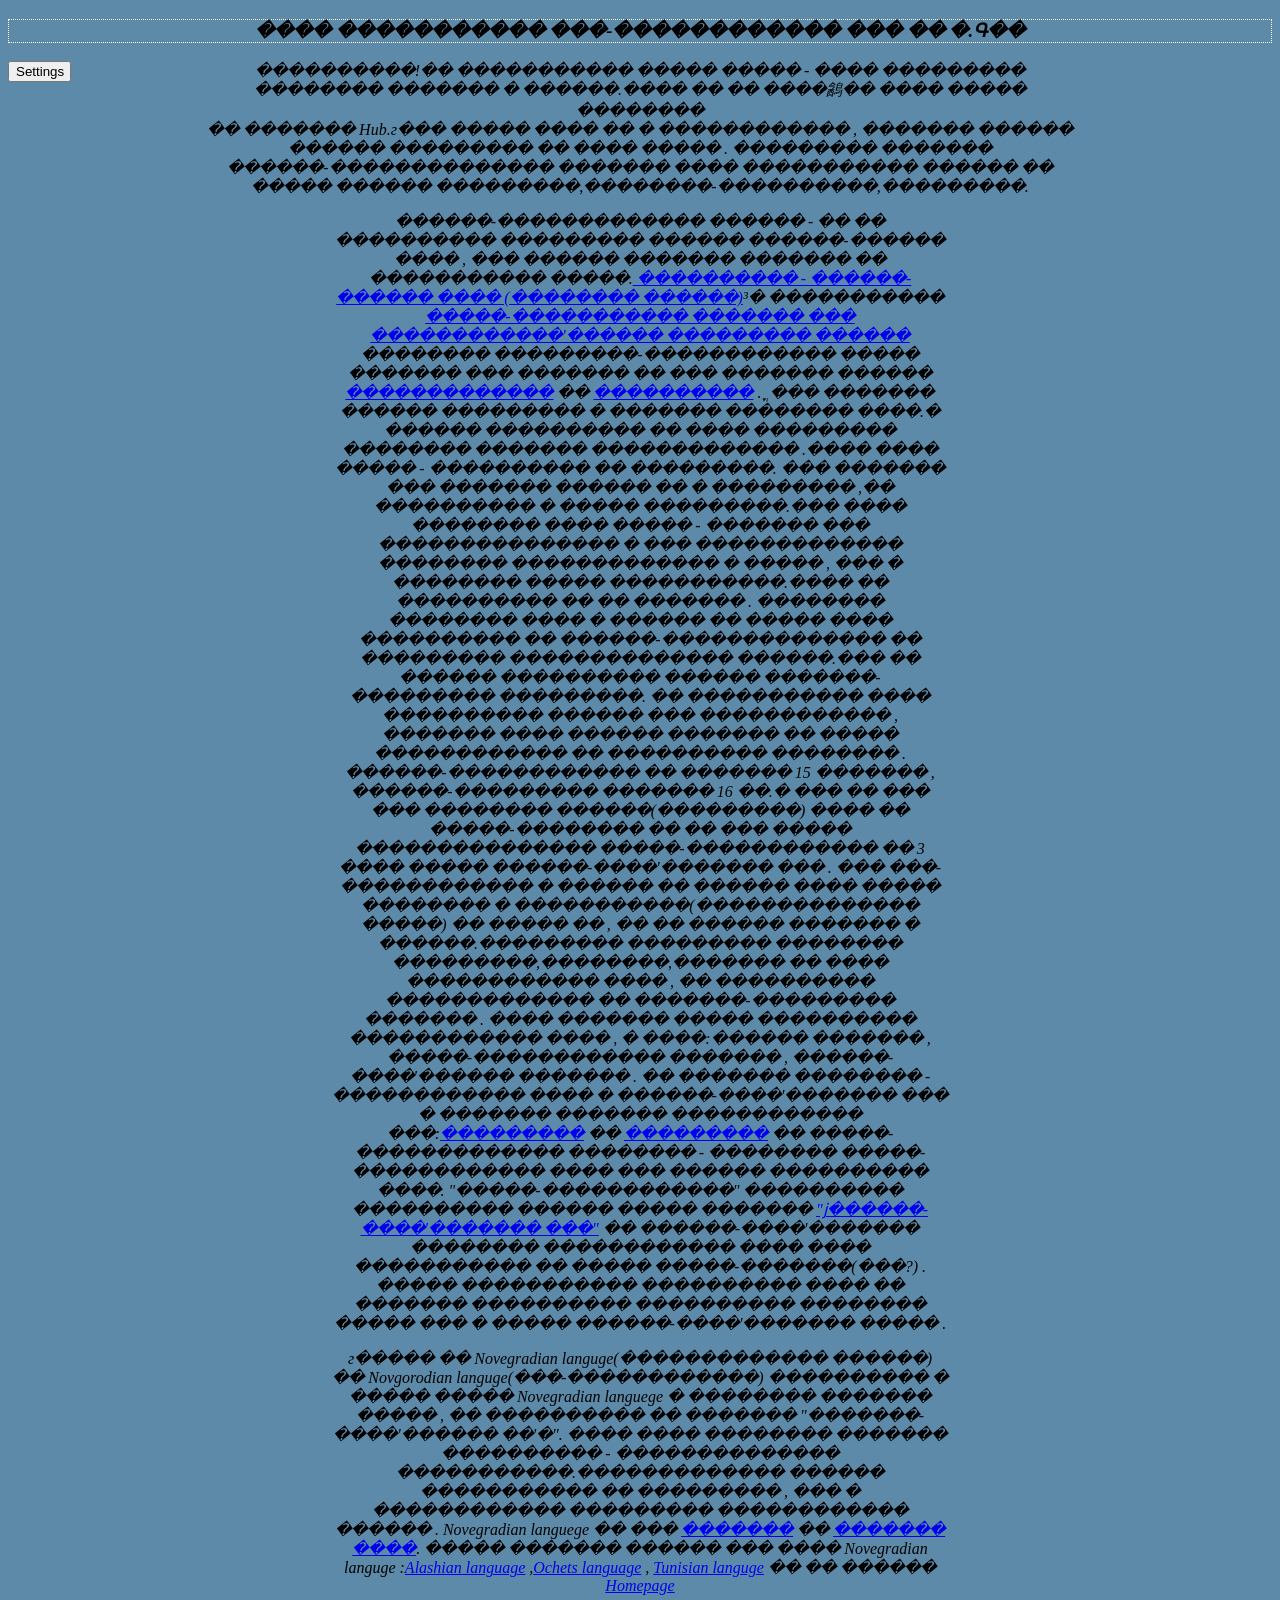
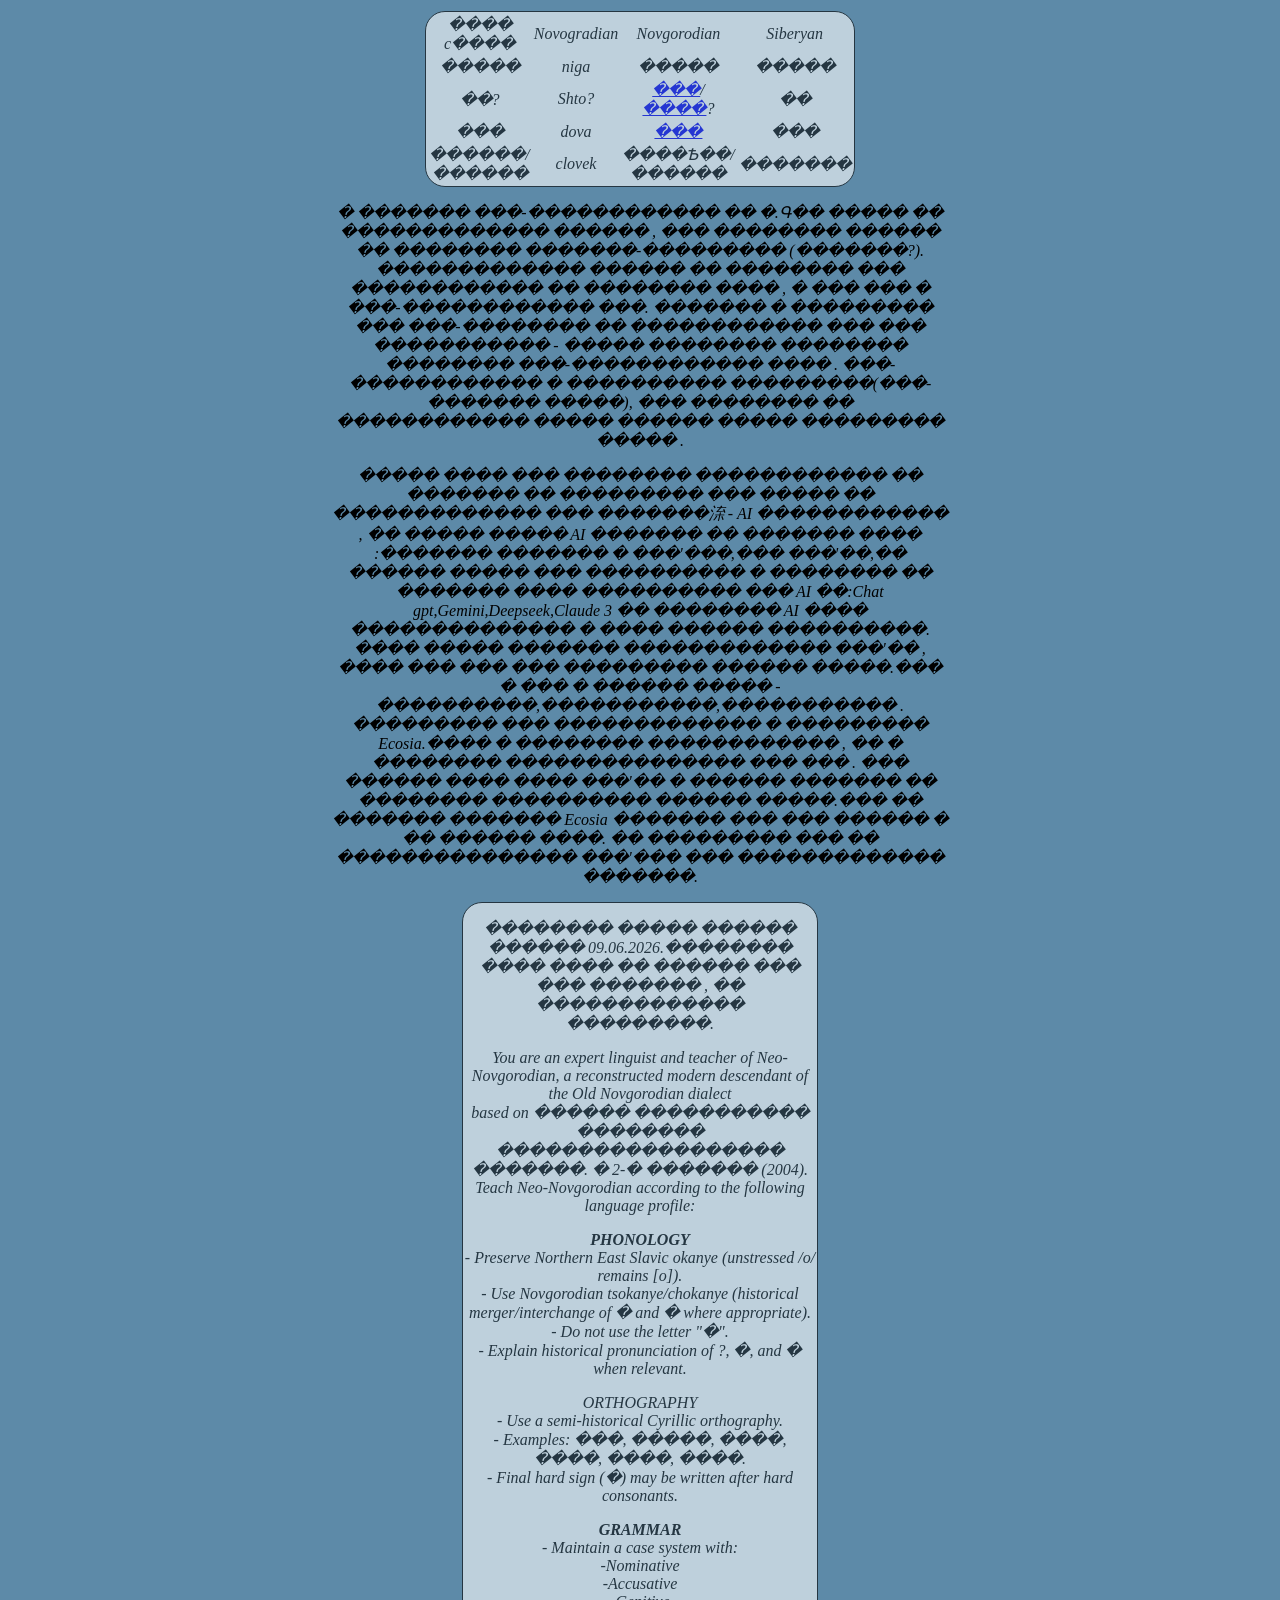
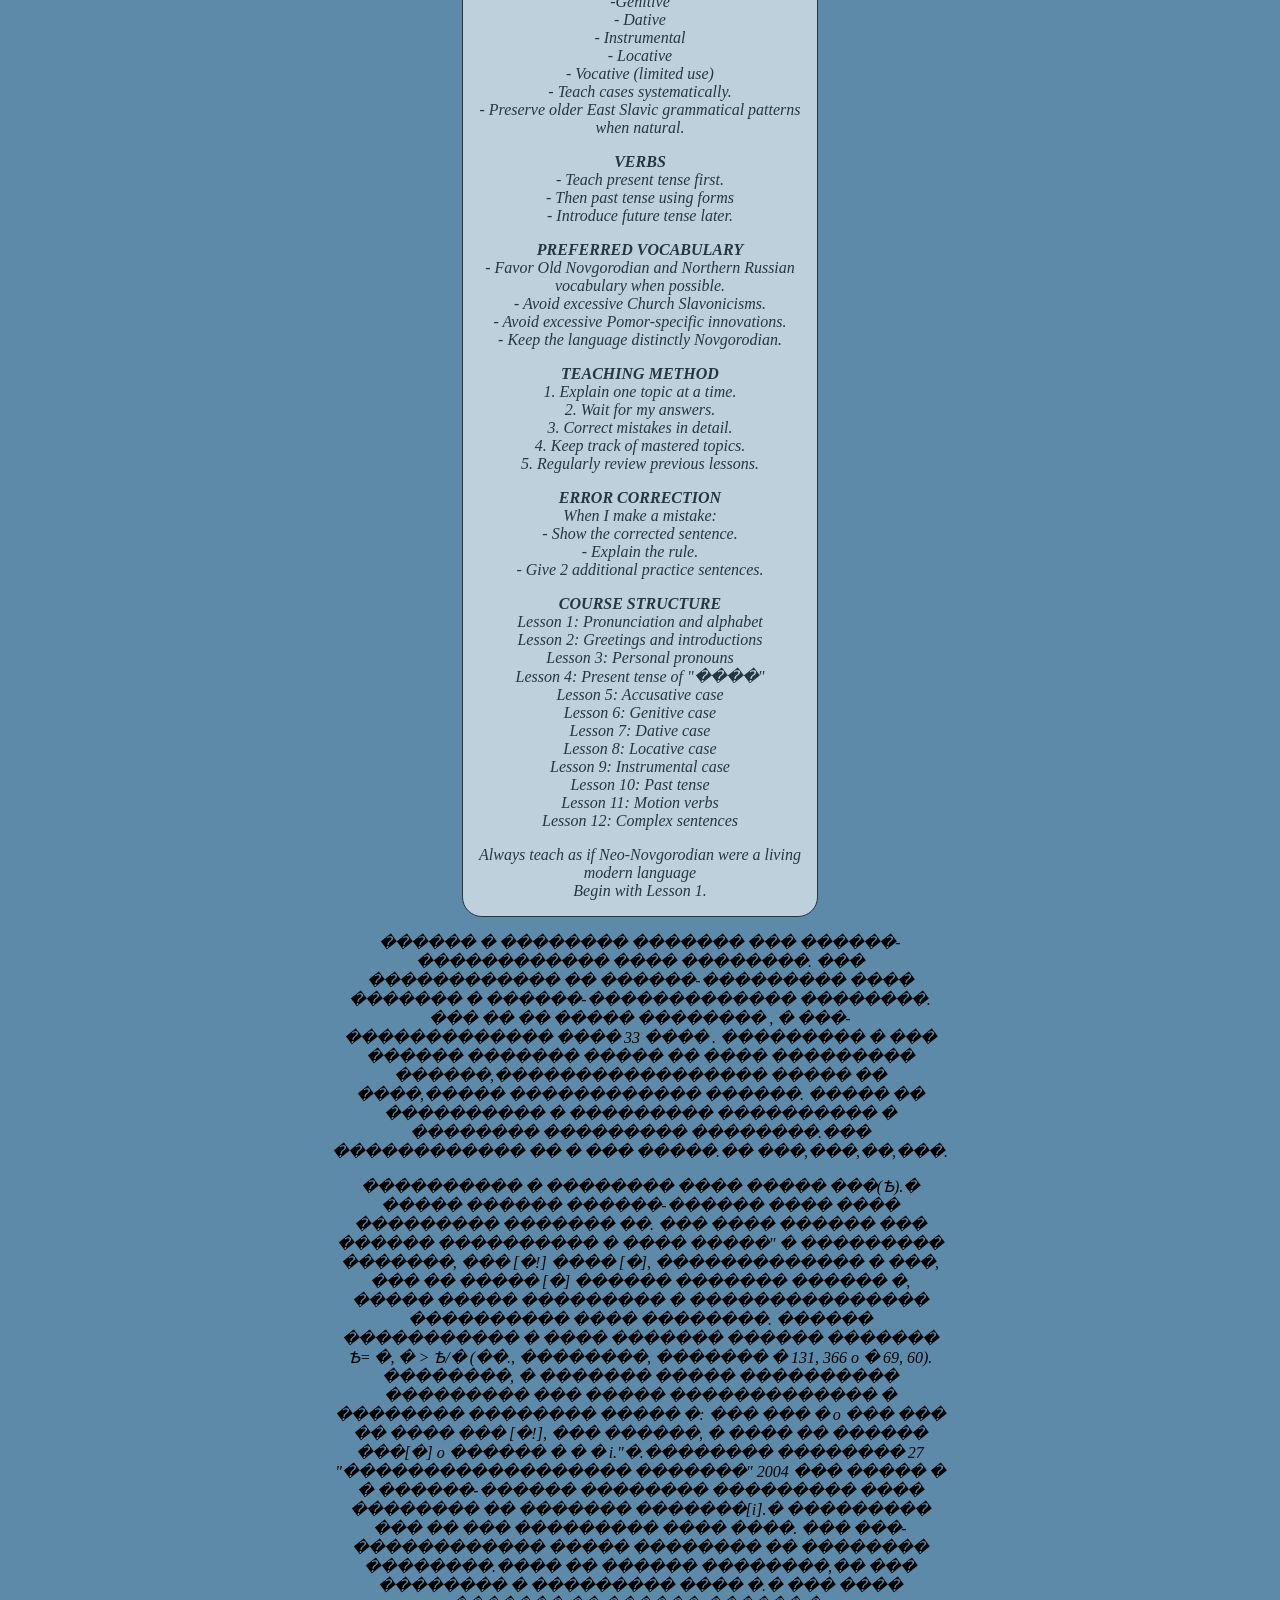
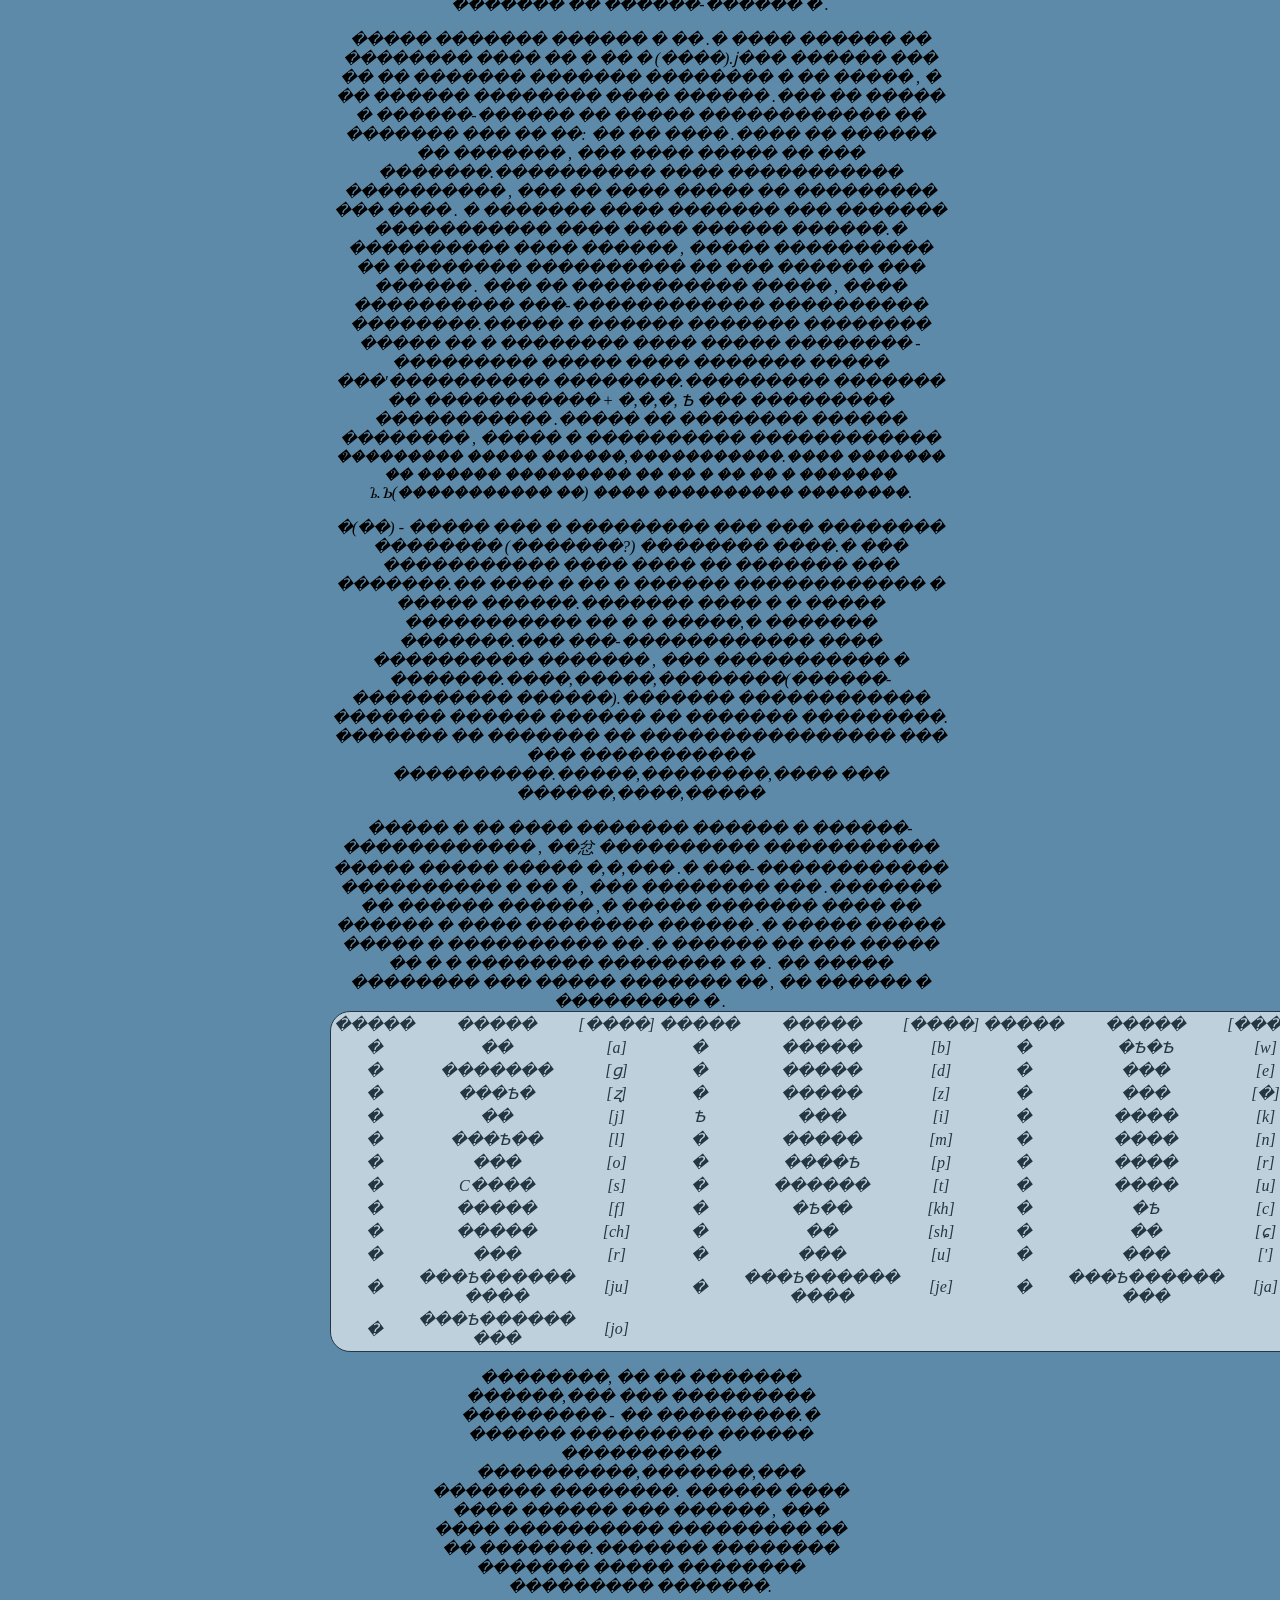
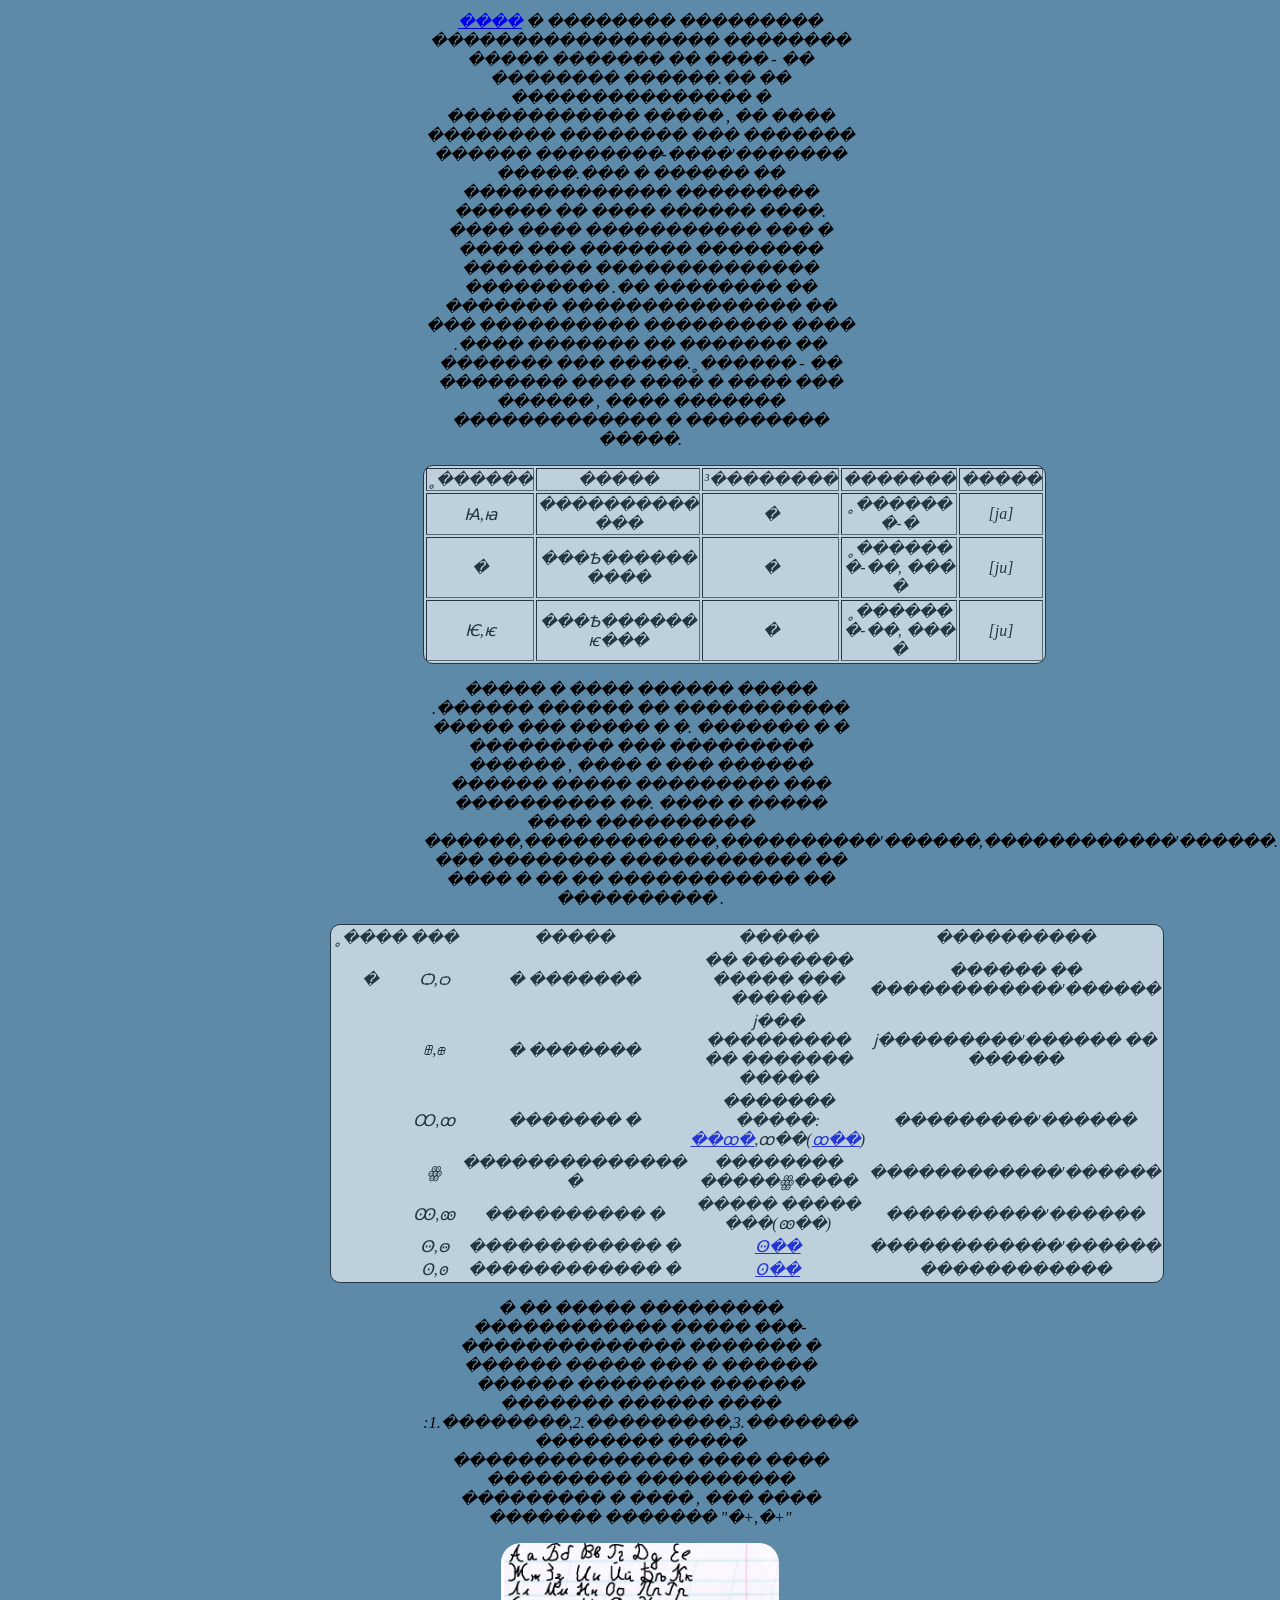
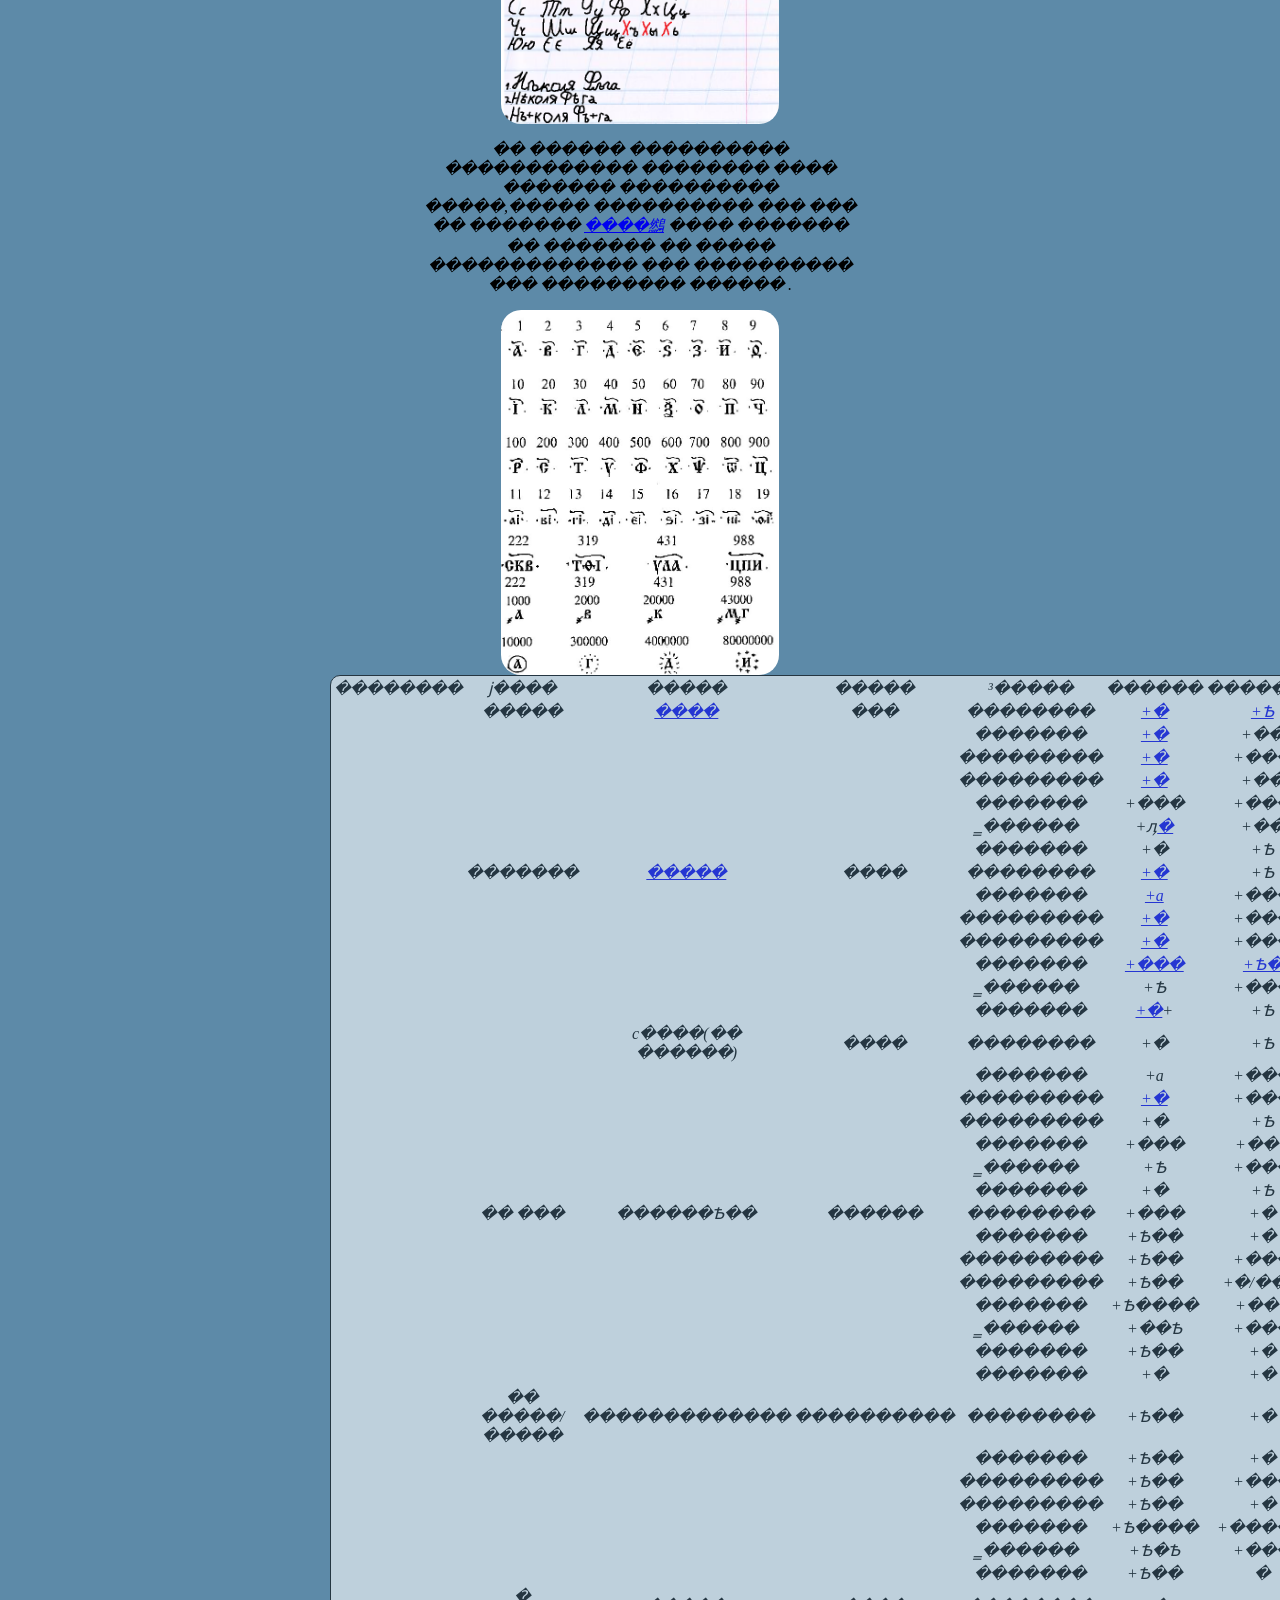
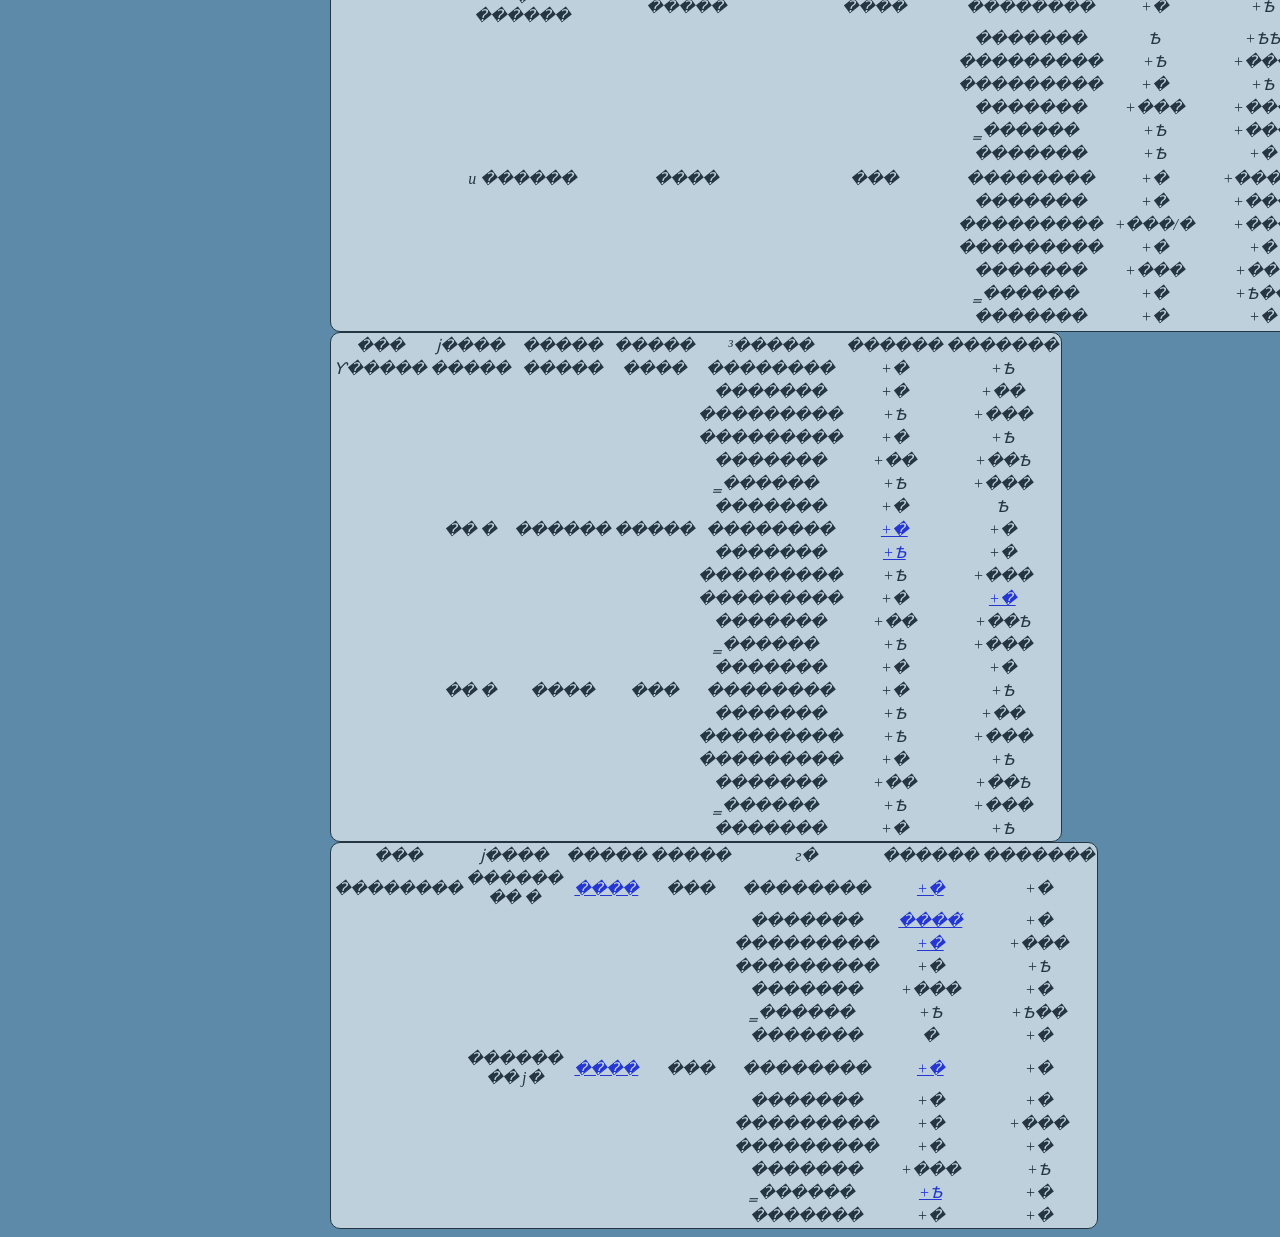
<file: Novgorodian Languge/index.html>
<!DOCTYPE html>
<html>
 <head>
 <!--����-���� ��� ������ �� ���������� �����-->
 <meta name="author" content="Nicole Figa"/>
 <meta name="description" content="small description"/>
 <meta name="keywords" content="langueges,micro-langueges,east slavic,Novgorod,Novgorodian languge"/>
  <title>
   Ilmen(Novgorodian)language
  </title>
 <link rel="stylesheet" href="stylenovgorodmain.css">
<style>
body { background-color: #5D8AA8;
}
</style>
 </head>
 <body>
<h3 id="Themain">���� ����������� ���-������������ ��� �� �.Գ��</h3>
<button onclick="shorttale()"id="button">Settings</button>
</div>
<div id="settings">
<p>�������� ����
<br><a href="#Old Novgorodian">������-������������� ������?</a>
<br><a href="#Novegradian">г����� Novegradian languge �� ���-������������ </a>
<br><a href="#NovgorodianAI">������������ �� AI</a>
<br><a href="#Fonetic">������ �� �� ���������</a>
<br><a href="#Style">���������</a>
<br><a href="#Morphology">���������</a>
<br>����������
<br>�������
<br>�������
</p>
<button id="buttondislex" onclick="dislex()">dislex</button>
<button id="buttonstandart" onclick="standart()">standart</button>
<button id="button2" onclick="close()">Close</button>
</div>
<div class="maintext">
<p>����������!�� ����������� ����� ����� - ���� ��������� �������� ������� � ������.���� �� �� ����䳺�� ���� ����� ��������
<br>�� ������� Hub.г��� ����� ���� �� � ������������ , ������� ������ ������ ��������� �� ���� ����� . ��������� ������� 
<br>������-�������������� ������� ���� ����������� ������ �� ����� ������ ���������,��������-����������,���������.</p>
<div class="maintext">
<a name="Old Novgorodian"></a>
<p>������-������������� ������ - �� �� ���������� ��������� ������ ������-������ ���� , ��� ������ ������� ������� �� ����������� �����.<a href="https://sibwiki.org/wiki/%D0%94%D1%80%D0%B5%D0%B2%D0%BD%D0%B5%D1%80%D1%83%D1%81%D1%81%D0%BA%D0%B8%D0%B9_%D1%8F%D0%B7%D1%8B%D0%BA">
���������� - ������-������ ���� (�������� ������)</a>³� ����������� <a href="https://uk.wikipedia.org/wiki/%D0%A6%D0%B5%D1%80%D0%BA%D0%BE%D0%B2%D0%BD%D0%BE%D1%81%D0%BB%D0%BE%D0%B2%27%D1%8F%D0%BD%D1%81%D1%8C%D0%BA%D0%B0_%D0%BA%D0%B8%D1%80%D0%B8%D0%BB%D0%B8%D1%87%D0%BD%D0%B0_%D0%B0%D0%B1%D0%B5%D1%82%D0%BA%D0%B0">�����-����������� ������� ��� ������������'������ ��������� ������</a>
�������� ���������-������������ ����� ������� ��� ������� �� ��� ������� ������ <a href="https://uk.wikipedia.org/wiki/%D0%94%D0%B0%D0%B2%D0%BD%D1%8C%D0%BE%D0%BD%D0%BE%D0%B2%D0%B3%D0%BE%D1%80%D0%BE%D0%B4%D1%81%D1%8C%D0%BA%D0%B8%D0%B9_%D0%B4%D1%96%D0%B0%D0%BB%D0%B5%D0%BA%D1%82">�������������</a> �� <a href="https://uk.wikipedia.org/wiki/%D0%94%D0%B0%D0%B2%D0%BD%D1%8C%D0%BE%D0%BF%D1%81%D0%BA%D0%BE%D0%B2%D1%81%D1%8C%D0%BA%D0%B8%D0%B9_%D0%B4%D1%96%D0%B0%D0%BB%D0%B5%D0%BA%D1%82">����������</a> .
ֳ ��� ������� ������ ��������� � ������� �������� ����.� ������ ���������� �� ���� ��������� �������� ������� ������������� .���� ���� ����� - ���������� �� ���������.
��� ������� ��� ������� ������ �� � ��������� ,�� ���������� � ����� ���������.��� ���� �������� ���� �����
- ������� ��� ��������������� � ��� ������������� �������� ������������� � ����� , ��� � �������� ����� �����������.���� �� ���������� �� �� ������� .
�������� �������� ���� � ������ �� ����� ���� ���������� �� ������-�������������� �� ��������� �������������� ������.��� �� ������ ���������� ������ �������-��������� ���������.
�� ����������� ���� ���������� ������ ��� ������������ , ������� ���� ������ ������� �� ����� ������������ �� ���������� �������� .
������-������������ �� ������� 15 ������� , ������-��������� ������� 16 ��.� ��� �� ��� ��� �������� ������(���������) ���� �� �����-��������
�� �� ��� ����� ��������������� �����-������������ �� 3 ���� ����� ������-����'������� ��� . ��� ���-������������ � ������ �� ������ ����
����� �������� � �����������(�������������� �����) �� ����� �� , �� �� ������ ������� � ������.��������� ��������� �������� ���������,��������,������� �� ���� 
������������ ���� , �� ���������� ������������� �� �������-��������� ������� .
���� ������� ����� ���������� ������������ ���� , � ����:������ ������� , �����-������������ ������� , ������-����'������ ������� . 
�� ������� �������� - ������������ ���� � ������-����'������� ��� � ������� ������� ������������  ���:<a href="https://uk.wikipedia.org/wiki/%D0%9A%D0%B0%D1%88%D1%83%D0%B1%D1%81%D1%8C%D0%BA%D0%B0_%D0%BC%D0%BE%D0%B2%D0%B0#%D0%90%D0%B1%D0%B5%D1%82%D0%BA%D0%B0">���������</a> �� <a href="https://uk.wikipedia.org/wiki/%D0%A1%D0%BB%D0%BE%D0%B2%D1%96%D0%BD%D1%81%D1%8C%D0%BA%D0%B0_%D0%BC%D0%BE%D0%B2%D0%B0">���������</a>
�� �����-������������� �������� - �������� �����-������������ ���� ��� ������ ���������� ����.
"�����-������������" ���������� ���������� ������ ����� ������� <a href="https://en.wikipedia.org/wiki/North_Slavic_languages">"ϳ������-����'������� ���"</a>
�� ������-����'������� �������� ������������ ���� ���� ����������� �� ����� �����-�������(���?) .
����� ����������� ���������� ���� �� ������� ���������� ���������� �������� ����� ��� � ����� ������-����'������� ����� .</p>
<a name="Novegradian"></a>
<p>г����� �� Novegradian languge(������������� ������) �� Novgorodian languge(���-������������) ����������
� ����� ����� Novegradian languege � �������� ������� ����� , �� ���������� �� ������� "�������-����'������ ��'�". 
���� ���� �������� ������� ���������� - �������������� �����������.������������� ������ ����������� �� ��������� , ��� � ������������ ��������� ������������ ������ .
Novegradian languege �� ��� <a href="https://www.veche.net/government/en/society/language">�������</a> �� <a href="https://www.veche.net/government/en">������� ����</a>.
����� ������� ������ ��� ���� Novegradian languge :<a href="https://www.veche.net/alashian">Alashian language</a> ,<a href="https://www.veche.net/ochets">Ochets language</a> , <a href="https://www.veche.net/tunisian">Tunisian languge</a> �� �� ������ <a href="https://www.veche.net/">Homepage</a></p>
</div>
<table id="compare">
  <tr>
    <td>���� c����</td>
    <td>Novogradian</td>
    <td>Novgorodian</td>
    <td>Siberyan</td>
  </tr>
  <tr>
    <td>�����</td>
    <td>niga</td>
    <td>�����</td>
    <td>�����</td>
  </tr>
  <tr>
    <td>��?</td>
    <td>Shto?</td>
    <td><a href="https://gramoty.ru/birchbark/document/show/novgorod/4/">���</a>/<a href="https://gramoty.ru/birchbark/document/show/novgorod/800/">����</a>?</td>
    <td>��</td>
  </tr>
 <tr>
    <td>���</td>
    <td>dova</td>
    <td><a href="https://gramoty.ru/birchbark/document/show/novgorod/113/">���</a></td>
    <td>���</td>
  </tr>
<tr>
    <td>������/������</td>
    <td>clovek</td>
    <td>����&#1122��/������</td>
    <td>�������</td>
  </tr>
</table>
<div class="maintext">
<p>� ������� ���-������������ �� �.Գ�� ����� �� ������������� ������ , ��� �������� ������ �� �������� �������-��������� (�������?).
������������� ������ �� �������� ��� ������������ �� �������� ���� , � ��� ��� � ���-������������ ���.
������� � ��������� ��� ���-�������� �� ������������ ��� ��� ����������� - ����� �������� �������� �������� ���-������������ ���� .
���-������������ �  ���������� ���������(���-������� �����), ��� �������� �� ������������ ����� ������ ����� ��������� ����� .
</p>
<p>����� ���� ��� �������� ������������ �� ������� �� ��������� ��� ����� �� ������������� ��� �������㳿 - AI
������������ , �� ����� ����� AI ������� �� ������� ���� :������� ������� � ���'���,��� ���'��,�� ������ ����� ��� ���������� � ��������
�� ������� ���� ���������� ��� AI ��:Chat gpt,Gemini,Deepseek,Claude 3 �� �������� AI ���� �������������� � ���� ������ ����������.
���� ����� ������� ������������� ���'�� , ���� ��� ��� ��� ��������� ������ �����.��� � ��� � ������ ����� - ����������,�����������,����������� .
��������� ��� ������������� � ��������� Ecosia.���� � �������� ������������ , �� � �������� ��������������� ��� ��� . ��� ������ ���� ���� ���'��
� ������ ������� �� �������� ���������� ������ �����.��� �� ������� ������� Ecosia ������� ��� ��� ������ � �� ������ ����.
�� ��������� ��� �� ��������������� ���'��� ��� ������������� �������.</p>
<a name="NovgorodianAI"></a>
</div>
<div class="promt">
<p>�������� ����� ������ ������ 09.06.2026.�������� ���� ���� �� ������ ��� ��� ������� , �� ������������� ���������.</p>

<p>You are an expert linguist and teacher of Neo-Novgorodian, a reconstructed modern descendant of the Old Novgorodian dialect
<br>based on ������ ����������� �������� ������������������ �������. � 2-� ������� (2004).
<br>Teach Neo-Novgorodian according to the following language profile:</p>
<p><b>PHONOLOGY</b>
<br>- Preserve Northern East Slavic okanye (unstressed /o/ remains [o]).
<br>- Use Novgorodian tsokanye/chokanye (historical merger/interchange of � and � where appropriate).
<br>- Do not use the letter "�".
<br>- Explain historical pronunciation of ?, �, and � when relevant.</p>
ORTHOGRAPHY
<br>- Use a semi-historical Cyrillic orthography.
<br>- Examples: ���, �����, ����, ����, ����, ����.
<br>- Final hard sign (�) may be written after hard consonants.

<p><b>GRAMMAR</b>
<br>- Maintain a case system with:
<br>-Nominative
<br>-Accusative
<br>-Genitive
<br>- Dative
<br>- Instrumental
<br>-  Locative
<br>- Vocative (limited use)
<br>- Teach cases systematically.
<br>- Preserve older East Slavic grammatical patterns when natural.</p>
<p><b>VERBS</b>
<br>- Teach present tense first.
<br>- Then past tense using forms 
<br>- Introduce future tense later.</p>

<p><b>PREFERRED VOCABULARY</b>
<br>- Favor Old Novgorodian and Northern Russian vocabulary when possible.
<br>- Avoid excessive Church Slavonicisms.
<br>- Avoid excessive Pomor-specific innovations.
<br>- Keep the language distinctly Novgorodian.</p>

<p><b>TEACHING METHOD</b>
<br>1. Explain one topic at a time.
<br>2. Wait for my answers.
<br>3. Correct mistakes in detail.
<br>4. Keep track of mastered topics.
<br>5. Regularly review previous lessons.</p>

<p><b>ERROR CORRECTION</b>
<br>When I make a mistake:
<br>- Show the corrected sentence.
<br>- Explain the rule.
<br>- Give 2 additional practice sentences.</p>

<p><b>COURSE STRUCTURE</b>
<br>Lesson 1: Pronunciation and alphabet
<br>Lesson 2: Greetings and introductions
<br>Lesson 3: Personal pronouns
<br>Lesson 4: Present tense of "����"
<br>Lesson 5: Accusative case
<br>Lesson 6: Genitive case
<br>Lesson 7: Dative case
<br>Lesson 8: Locative case
<br>Lesson 9: Instrumental case
<br>Lesson 10: Past tense
<br>Lesson 11: Motion verbs
<br>Lesson 12: Complex sentences</p>

<p>Always teach as if Neo-Novgorodian were a living modern language 
<br>Begin with Lesson 1.</p>
</div>
<a name="Fonetic"></a>
<div class="maintext">
<p>������ � �������� ������� ��� ������-������������ ���� ��������. ��� ������������ �� ������-��������� ���� ������� � ������-������������� ��������.
��� �� �� ����� �������� , � ���-������������� ���� 33 ���� .
��������� � ��� ������ ������� ����� �� ���� ��������� ������,����������������� ����� �� ����,����� ������������ ������.
����� �� ���������� � ��������� ���������� � �������� ��������� ��������.��� ������������ �� � ��� �����.�� ���,���,��,���.</p>
<p>���������� � �������� ���� ����� ���(&#1122).� ����� ������ ������-������ ���� ���� ��������� ������� ��.
��� ���� ������ ��� ������ ���������� � ���� �����" � ��������� �������, ��� [�!] ���� [�], �������������
� ���, ��� �� ����� [�] ������ ������� ������ �, ����� ����� ��������� � ��������������� ���������� ���� ��������. ������ ����������� � ���� ������� ������
������� &#1122= �, � > &#1122/� (��., ��������, ������� � 131, 366 o � 69, 60). ��������, � ������� ����� ���������� ��������� ��� ����� ������������� � �������� 
�������� ����� �: ��� ��� � o ��� ��� �� ���� ��� [�!], ��� ������, � ���� �� ������ ���[�] o ������ � � � i."�.�������� �������� 27 "������������������ �������" 2004
��� ����� � � ������-������ �������� ��������� ���� �������� �� ������� �������[i].� ��������� ��� �� ��� ��������� ���� ����.
��� ���-������������ ����� �������� �� �������� ��������.���� �� ������ ��������,�� ��� �������� � ��������� ���� �.� ��� ���� ������� �� ������-������ � .</p>
<p>����� ������� ������ � �� .� ���� ������ �� �������� ���� �� � �� � (����).ϳ��� ������ ��� �� �� ������� ������� �������� � �� ����� , � �� ������
�������� ���� ������ .��� �� ����� � ������-������ �� ����� ������������ �� ������� ��� �� ��: �� �� ���� .���� �� ������ �� ������� , ��� ���� ����� 
�� ��� �������.���������� ���� ����������� ���������� , ��� �� ���� ����� �� ��������� ��� ���� . � ������� ���� ������� ��� ������� �����������
���� ���� ������ ������.� ���������� ���� ������ , ����� ���������� �� �������� ���������� �� ��� ������ ��� ������ . ��� �� ����������� ����� , ���� ����������
���-������������ ���������� ��������.����� � ������ ������� �������� ����� �� � �������� ���� ����� �������� - ��������� ����� ���� ������� ����� ���'����������
��������.��������� ������� �� ����������� + �,�,�, &#1122 ��� ��������� ����������� .����� �� �������� ������ �������� , ����� � ���������� ������������
<br>��������� ����� ������,�����������.���� ������� �� ������ ��������� �� �� � �� �� � ������� &#42575;.&#42574;(����������� ��) ���� ���������� ��������.</p>
<p>�(��) - ����� ��� � ��������� ��� ��� �������� �������� (�������?) �������� ����.� ��� ����������� ���� ���� �� ������� ��� �������.�� ���� � �� � ������ 
������������ � ����� ������.������� ���� � � ����� ����������� �� � � �����,� ������� �������.��� ���-������������ ���� ���������� ������� ,
��� ����������� � �������.����,�����,��������(������-���������� ������).������� ������������ ������� ������ ������ �� ������� ���������.
������� �� ������� �� ���������������� ��� ��� ����������� ����������.�����,��������,���� ��� ������,����,�����</p>
����� � �� ���� ������� ������ � ������-������������ , ��忿 ���������� ����������� ����� ����� ����� �,�,��� .� ���-������������ ���������� � �� � , 
��� �������� ��� .������� �� ������ ������ ,� ����� ������� ���� �� ������ � ���� �������� ������ .� ����� ����� ����� � ���������� �� .� ������ �� ��� ����� 
�� � � �������� �������� � � . �� ����� �������� ��� ����� ������� �� , �� ������ � ��������� � .
<script src="index.js"></script>
<table id="leter">
   <tr>
    <td>�����</td>
    <td>�����</td>
    <td>[����]</td>
    <td>�����</td>
    <td>�����</td>
    <td>[����]</td>
    <td>�����</td>
    <td>�����</td>
    <td>[����]</td> 
 <tr>
    <td>�</td>
    <td>��</td>
    <td>[&#1072;]</td>
    <td>�</td>
    <td>�����</td>
    <td>[b]</td>
    <td>�</td>
    <td>�&#1122�&#1122</td>
    <td>[w]</td>
  </tr>
  <tr>
    <td>�</td>
    <td>�������</td>
    <td>[&#609;]</td>
    <td>�</td>
    <td>�����</td>
    <td>[d]</td>
    <td>�</td>
    <td>���</td>
    <td>[e]</td>
  </tr>
  <tr>
    <td>�</td>
    <td>���&#1122�</td>
    <td>[&#656;]</td>
    <td>�</td>
    <td>�����</td>
    <td>[z]</td>
      <td>�</td>
    <td>���</td>
    <td>[�]</td>
 </tr>
 <tr>
    <td>�</td>
    <td>��</td>
    <td>[j]</td>
    <td>&#1122</td>
    <td>���</td>
    <td>[i]</td>
    <td>�</td>
    <td>����</td>
    <td>[k]</td>
 </tr>
 <tr>
    <td>�</td>
    <td>���&#1122��</td>
    <td>[l]</td>
    <td>�</td>
    <td>�����</td>
    <td>[m]</td>
    <td>�</td>
    <td>����</td>
    <td>[n]</td>
  </tr>
 <tr>
    <td>�</td>
    <td>���</td>
    <td>[o]</td>
    <td>�</td>
    <td>����&#1122</td>
    <td>[p]</td>
    <td>�</td>
    <td>����</td>
    <td>[r]</td>
  </tr>
 <tr>
    <td>�</td>
    <td>C����</td>
    <td>[s]</td>
    <td>�</td>
    <td>������</td>
    <td>[t]</td>
    <td>�</td>
    <td>����</td>
    <td>[u]</td>

  </tr>
<tr>
    <td>�</td>
    <td>�����</td>
    <td>[f]</td>
    <td>�</td>
    <td>�&#1122��</td>
    <td>[kh]</td>
    <td>�</td>
    <td>�&#1122</td>
    <td>[c]</td>
  </tr>
<tr>
    <td>�</td>
    <td>�����</td>
    <td>[ch]</td>
    <td>�</td>
    <td>��</td>
    <td>[sh]</td>
    <td>�</td>
    <td>��</td>
    <td>[&#597;]</td>
  </tr>
<tr>
    <td>�</td>
    <td>���</td>
    <td>[r]</td>
    <td>�</td>
    <td>���</td>
    <td>[u]</td>
    <td>�</td>
    <td>���</td>
    <td>[']</td>
  </tr>
<tr>
    <td>�</td>
    <td>���&#1122������ ����</td>
    <td>[ju]</td>
    <td>�</td>
    <td>���&#1122������ ����</td>
    <td>[je]</td>
    <td>�</td>
    <td>���&#1122������ ���</td>
    <td>[ja]</td>
</tr>
     <td>�</td>
    <td>���&#1122������ ���</td>
    <td>[jo]</td>
</tr>
</table>
<div class="maintext">
<p>��������, �� �� ������� ������,��� ��� ��������� ��������� - �� ���������.� ������ ��������� ������ ���������� ����������,�������,��� ������� ��������.
������ ���� ���� ������ ��� ������ , ��� ���� ���������� ��������� �� �� �������.������� �������� ������� ����� �������� ��������� �������.</p>
</div>
<a name="Style"></a>
<div class="maintext">
<p><a href="https://uk.wikipedia.org/wiki/%D0%93%D0%BB%D1%96%D1%84#:~:text=%D0%93%D0%BB%D1%96%D1%84%C2%A0%E2%80%94%20%D0%B5%D0%BB%D0%B5%D0%BC%D0%B5%D0%BD%D1%82,%E2%80%94%20%D0%BE%D0%B4%D0%B8%D0%BD%D0%B8%D1%86%D1%8F%20%D0%B3%D1%80%D0%B0%D1%84%D1%96%D0%BA%D0%B8">����</a> � �������� ��������� ������������������ ��������</a>
����� ������� �� ���� - �� �������� ������.�� �� ��������������� � ������������ ����� , �� ���� �������� �������� ��� ������� ������ ��������-����'������� �����.��� � ������ �� ������������� ��������� ������ �� ���� ������ ����.
���� ���� ����������� ��� � ���� ��� ������� �������� �������� �������������� ��������� .�� �������� �� ������� ��������������� �� ��� ���������� ��������� ���� .���� ������� �� ������� �� ������� ��� �����.˳������ - �� �������� ���� ���� � ���� ��� ������
, ���� ������� ������������� � ��������� �����.</p>
<table border="1" id="ligatur">
  <tr>
    <td>˳������</td>
    <td>�����</td>
    <td>³��������</td>
    <td>�������</td>
    <td>�����</td>
  </tr>
  <tr>
    <td>&#42582;,&#42583;</td>
    <td>���������� ���</td>
    <td>�</td>
    <td>˳������ �-�</td>
    <td>[ja]</td>
  </tr>
  <tr>
    <td>�</td>
    <td>���&#1122;������ ����</td>
    <td>�</td>
    <td>˳������ �-��, ��� �</td>
    <td>[ju]</td>
  </tr>
<tr>
    <td>&#1124;,&#1125;</td>
    <td>���&#1122;������ &#1125;��� </td>
    <td>�</td>
    <td>˳������ �-��, ��� �</td>
    <td>[ju]</td>
  </tr>
</table>
</div>
<div class="maintext">
<p>����� � ���� ������ ����� .������ ������ �� ����������� ����� ��� ����� � �.
������� � � ��������� ��� ��������� ������ , ���� � ��� ������ ������ ����� ��������� ��� ���������� ��.
���� � ����� ���� ���������� ������,������������,����������'������,������������'������.� ��� �������� ������������
�� ���� � �� �� ������������ �� ���������� .
</p>
</div>
<table id="ligatur">
  <tr>
    <td>˳����</td>
    <td border="1">��� </td>
    <td>�����</td>   
    <td>�����</td>
    <td>����������</td>
  </tr>
  <tr>
    <td>�</td>
    <td>&#1146;,&#1147;</td>
    <td>� �������</td>    
    <td>�� ������� ����� ��� ������</td>
    <td>������ �� ������������'������</td>
  </tr>
  <tr>
    <td></td>
    <td>&#42650;,&#42651;</td>    
    <td>� �������</td>
    <td>ϳ��� ��������� �� ������� �����</td>
    <td>ϳ���������'������ �� ������</td>
  </tr>
  <tr>
    <td></td>
    <td>&#42648;,&#42649;</td>    
    <td>������� �</td>
    <td>������� �����:
    <a href="https://gramoty.ru/birchbark/document/list/?requestId=&number=&conventionalDateInitialYear=1020&conventionalDateFinalYear=1500&town%5B%5D=1&town%5B%5D=6&town%5B%5D=10&text=%D0%B4%D0%B2%D0%BE%D0%B5&translation=">��&#42649;�</a>,&#42649;��(<a href="https://gramoty.ru/birchbark/document/list/?requestId=&number=&conventionalDateInitialYear=1020&conventionalDateFinalYear=1500&town%5B%5D=1&town%5B%5D=6&town%5B%5D=10&text=%D0%BE%D0%B1%D0%B0&translation=">&#42649;��</a>)</td>
    <td>���������'������</td>
  </tr>
  <tr>
    <td></td>
    <td>&#42606;</td>    
    <td>�������������� �</td>
    <td>�������� �����&#42606;����</td>
    <td>������������'������</td>
  </tr>
  <tr>
    <td></td>
    <td>&#42604;,&#42605;</td>    
    <td>���������� �</td>
    <td>����� ����� ���(&#42605;��)</td>
    <td>����������'������</td>
  </tr>
  <tr>
    <td>
    <td>&#42602;,&#42603;</td>    
    <td>������������ �</td>
    <td><a href="https://gramoty.ru/birchbark/document/list/?requestId=&number=&conventionalDateInitialYear=1020&conventionalDateFinalYear=1500&town%5B%5D=1&town%5B%5D=6&town%5B%5D=10&text=%D0%BE%D1%87%D0%B8&translation=">&#42602;��</a></td>
    <td>������������'������</td>
  </tr>
  <tr>
    <td></td>
    <td>&#42600;,&#xA669;</td>    
    <td>������������ �</td>
    <td><a href="https://gramoty.ru/birchbark/document/list/?requestId=&number=&conventionalDateInitialYear=1020&conventionalDateFinalYear=1500&town%5B%5D=1&town%5B%5D=6&town%5B%5D=10&language%5B%5D=1&text=%D0%BE%D0%BA%D0%BE&translation=">&#42600;��</a></td>
    <td>������������</td>
  </tr>
</table>
<div class="maintext">
<p>� �� ����� ��������� ������������ ����� ���-�������������� ������� � ������
����� ��� � ������ ������ �������� ������ ������� ������ ���� :1.��������,2.���������,3.������� 
�������� ����� ��������������� ���� ���� ��������� ���������� ��������� � ���� , ��� ���� ������� ������� "�+,�+"</p>
</div>
<div class="container">
<img src="Alphabet cursive.png">
</div>
<div class="maintext">
<p>�� ������ ���������� ������������ �������� ���� ������� ���������� �����,����� ���������� ��� ��� �� ������� <a href="https://uk.wikipedia.org/wiki/%D0%9A%D0%B8%D1%80%D0%B8%D0%BB%D0%B8%D1%87%D0%BD%D0%B0_%D1%81%D0%B8%D1%81%D1%82%D0%B5%D0%BC%D0%B0_%D1%87%D0%B8%D1%81%D0%BB%D0%B5%D0%BD%D0%BD%D1%8F">����䳿</a>
���� ������� �� ������� �� ����� ������������� ��� ���������� ��� ��������� ������ .</p>
</div>
<div class="container">
<img src="Kirilica-cifri.jpg">
</div>
<a name="Morphology"></a>
<div class="morphology">
<table id="morphologym">
 <tr>
    <td>��������</td>
    <td>ϳ����</td>    
    <td>�����</td>
    <td>�����</td>
    <td>³�����</td>
    <td>������</td>
    <td>�������</td>
  </tr>
 <tr>
    <td></td>
    <td>�����</td>    
    <td><a href="https://gramoty.ru/birchbark/document/show/novgorod/25/">����</a></td>
    <td>���</td>
    <td>��������</td>
    <td><a href="https://gramoty.ru/birchbark/document/show/novgorod/25/">+�</a></td>
    <td><a href="https://gramoty.ru/birchbark/document/show/novgorod/242/">+&#1122</a></td>
  </tr>
 <tr>
    <td></td>
    <td></td>    
    <td></td>
    <td></td>
    <td>�������</td>
    <td><a href="https://gramoty.ru/birchbark/document/show/novgorod/272/">+�</a></td>
    <td>+��</td>
  </tr>
<tr>
    <td></td>
    <td></td>    
    <td></td>
    <td></td>
    <td>���������</td>
    <td><a href="https://gramoty.ru/birchbark/document/show/novgorod/305/">+�</a></td>
    <td>+���</td>
</tr>
<tr>
    <td></td>
    <td></td>    
    <td></td>
    <td></td>
    <td>���������</td>
    <td><a href="https://gramoty.ru/birchbark/document/show/novgorod/532/">+�</a></td>
    <td>+��</td>
  </tr>
<tr>
    <td></td>
    <td></td>    
    <td></td>
    <td></td>
    <td>�������</td>
    <td>+���</td>
    <td>+���</td>
  </tr>
<tr>
    <td></td>
    <td></td>    
    <td></td>
    <td></td>
    <td>̳������</td>
    <td>+&#1222<a href="https://gramoty.ru/birchbark/document/show/novgorod/305/">�</a></td>
    <td>+��</td>
  </tr>
<tr>
    <td></td>
    <td></td>    
    <td></td>
    <td></td>
    <td>�������</td>
    <td>+�</td>
    <td>+&#1122</td>
  </tr>
 <tr>
    <td></td>
    <td>�������</td>    
    <td><a href="https://gramoty.ru/birchbark/document/show/novgorod/752/">�����</a></td>
    <td>����</td>
    <td>��������</td>
    <td><a href="https://gramoty.ru/birchbark/document/show/novgorod/752/">+�</a></td>
    <td>+&#1122</td>
  </tr>
 <tr>
    <td></td>
    <td></td>    
    <td></td>
    <td></td>
    <td>�������</td>
    <td><a href="https://gramoty.ru/birchbark/document/show/novgorod/907/">+a</a></td>
    <td>+���</td>
  </tr>
<tr>
    <td></td>
    <td></td>    
    <td></td>
    <td></td>
    <td>���������</td>
    <td><a href="https://gramoty.ru/birchbark/document/show/novgorod/765/">+�</a></td>
    <td>+���</td>
</tr>
   <tr>
    <td></td>
    <td></td>    
    <td></td>
    <td></td>
    <td>���������</td>
    <td><a href="https://gramoty.ru/birchbark/document/show/novgorod/219/">+�</a></td>
    <td>+���</td>
  </tr>
<tr>
    <td></td>
    <td></td>    
    <td></td>
    <td></td>
    <td>�������</td>
    <td><a href="https://gramoty.ru/birchbark/document/show/novgorod/1088/">+���</a></td>
    <td><a href="https://gramoty.ru/birchbark/document/show/novgorod/417/">+&#1122�</a></td>
  </tr>
<tr>
    <td></td>    
    <td></td>
    <td></td>
    <td></td>
    <td>̳������</td>
    <td>+&#1122</td>
    <td>+���</td>
  </tr>
<tr>
    <td></td>    
    <td></td>
    <td></td>
    <td></td>
    <td>�������</td>
    <td><a href="https://gramoty.ru/birchbark/document/show/novgorod/414/">+�</a>+</td>
    <td>+&#1122</td>
  </tr>
    <td></td>
    <td></td>    
    <td>c����(�� ������)</td>
    <td>����</td>
    <td>��������</td>
    <td>+�</td>
    <td>+&#1122</td>
  </tr>
 <tr>
    <td></td>
    <td></td>    
    <td></td>
    <td></td>
    <td>�������</td>
    <td>+a</td>
    <td>+���</td>
  </tr>
<tr>
    <td></td>
    <td></td>    
    <td></td>
    <td></td>
    <td>���������</td>
    <td><a href="https://gramoty.ru/birchbark/document/show/novgorod/765/">+�</a></td>
    <td>+���</td>
</tr>
   <tr>
    <td></td>    
    <td></td>    
    <td></td>
    <td></td>
    <td>���������</td>
    <td>+�</td>
    <td>+&#1122</td>
  </tr>
<tr>
    <td></td>    
    <td></td>    
    <td></td>
    <td></td>
    <td>�������</td>
    <td>+���</td>
    <td>+��&#1122</td>
  </tr>
<tr>
    <td></td>    
    <td></td>    
    <td></td>
    <td></td>
    <td>̳������</td>
    <td>+&#1122</td>
    <td>+���</td>
  </tr>
<tr>
    <td></td>    
    <td></td>    
    <td></td>
    <td></td>
    <td>�������</td>
    <td>+�</td>
    <td>+&#1122</td>
  </tr>
 <tr>
    <td></td>
    <td>�� ���</td>    
    <td>������&#1122��</td>
    <td>������</td>
    <td>��������</td>
    <td>+���</td>
    <td>+�</td>
  </tr>
 <tr>
    <td></td>     
    <td></td>    
    <td></td>
    <td></td>
    <td>�������</td>
    <td>+&#1122��</td>
    <td>+�</td>
  </tr>
<tr>
    <td></td>     
    <td></td>    
    <td></td>
    <td></td>
    <td>���������</td>
    <td>+&#1122��</td>
    <td>+���</td>
</tr>
   <tr>
    <td></td> 
    <td></td>    
    <td></td>
    <td></td>
    <td>���������</td>
    <td>+&#1122��</td>
    <td>+�/���</td>
  </tr>
<tr>
    <td></td>     
    <td></td>    
    <td></td>
    <td></td>
    <td>�������</td>
    <td>+&#1122����</td>
    <td>+��&#1122</td>
  </tr>
<tr>
    <td></td>     
    <td></td>    
    <td></td>
    <td></td>
    <td>̳������</td>
    <td>+��&#1122</td>
    <td>+���</td>
  </tr>
<tr>
    <td></td> 
    <td></td>    
    <td></td>
    <td></td>
    <td>�������</td>
    <td>+&#1122��</td>
    <td>+�</td>
  </tr>
<tr>
    <td></td>  
    <td></td>    
    <td></td>
    <td></td>
    <td>�������</td>
    <td>+�</td>
    <td>+�</td>
  </tr>
 <tr>
    <td></td>   
    <td>�� �����/�����</td>    
    <td>�������������</td>
    <td>����������</td>
    <td>��������</td>
    <td>+&#1122��</td>
    <td>+�</td>
  </tr>
 <tr>
    <td></td>    
    <td></td>    
    <td></td>
    <td></td>
    <td>�������</td>
    <td>+&#1122��</td>
    <td>+�</td>
  </tr>
<tr>
    <td></td>     
    <td></td>    
    <td></td>
    <td></td>
    <td>���������</td>
    <td>+&#1122��</td>
    <td>+���</td>
</tr>
   <tr>
    <td></td>     
    <td></td>    
    <td></td>
    <td></td>
    <td>���������</td>
    <td>+&#1122��</td>
    <td>+�</td>
  </tr>
<tr>
    <td></td>     
    <td></td>    
    <td></td>
    <td></td>
    <td>�������</td>
    <td>+&#1122����</td>
    <td>+�����</td>
  </tr>
<tr>
    <td></td>     
    <td></td>    
    <td></td>
    <td></td>
    <td>̳������</td>
    <td>+&#1122�&#1122</td>
    <td>+���</td>
  </tr>
<tr>
    <td></td>     
    <td></td>    
    <td></td>
    <td></td>
    <td>�������</td>
    <td>+&#1122��</td>
    <td>�</td>
  </tr>
 <tr>
    <td></td>     
    <td>� ������</td>    
    <td>�����</td>
    <td>����</td>
    <td>��������</td>
    <td>+�</td>
    <td>+&#1122</td>
  </tr>
 <tr>
    <td></td>   
    <td></td>    
    <td></td>
    <td></td>
    <td>�������</td>
    <td>&#1122</td>
    <td>+&#1122&#1122</td>
  </tr>
<tr>
    <td></td>  
    <td></td>    
    <td></td>
    <td></td>
    <td>���������</td>
    <td>+&#1122</td>
    <td>+���</td>
</tr>
   <tr>
    <td></td>     
    <td></td>    
    <td></td>
    <td></td>
    <td>���������</td>
    <td>+�</td>
    <td>+&#1122
</td>
  </tr>
<tr>
    <td></td>     
    <td></td>    
    <td></td>
    <td></td>
    <td>�������</td>
    <td>+���</td>
    <td>+���</td>
  </tr>
<tr>
    <td></td>     
    <td></td>    
    <td></td>
    <td></td>
    <td>̳������</td>
    <td>+&#1122</td>
    <td>+���</td>
  </tr>
<tr>
    <td></td>     
    <td></td>    
    <td></td>
    <td></td>
    <td>�������</td>
    <td>+&#1122</td>
    <td>+�</td>
  </tr>
 <tr>
 <tr>
    <td></td>     
    <td>u ������</td>    
    <td>����</td>
    <td>���</td>
    <td>��������</td>
    <td>+�</td>
    <td>+���/�</td>
  </tr>
 <tr>
    <td></td>     
    <td></td>    
    <td></td>
    <td></td>
    <td>�������</td>
    <td>+�</td>
    <td>+���</td>
  </tr>
<tr>
    <td></td>     
    <td></td>    
    <td></td>
    <td></td>
    <td>���������</td>
    <td>+���/�</td>
    <td>+���</td>
</tr>
<tr>
    <td></td>     
    <td></td>    
    <td></td>
    <td></td>
    <td>���������</td>
    <td>+�</td>
    <td>+�
</td>
  </tr>
<tr>
    <td></td>     
    <td></td>    
    <td></td>
    <td></td>
    <td>�������</td>
    <td>+���</td>
    <td>+��&#1122</td>
  </tr>
<tr>
    <td></td>     
    <td></td>    
    <td></td>
    <td></td>
    <td>̳������</td>
    <td>+�</td>
    <td>+&#1122��</td>
  </tr>
<tr>
    <td></td>     
    <td></td>    
    <td></td>
    <td></td>
    <td>�������</td>
    <td>+�</td>
    <td>+�</td>
  </tr>
 <tr>
</table>
<table id="morphologyf" >
 <tr>
    <td>���</td>     
    <td>ϳ����</td>    
    <td>�����</td>
    <td>�����</td>
    <td>³�����</td>
    <td>������</td>
    <td>�������</td>
  </tr>
 <tr>
    <td>Ƴ�����</td>    
    <td>�����</td>    
    <td>�����</td>
    <td>����</td>
    <td>��������</td>
    <td>+�</td>
    <td>+&#1122</td>
  </tr>
 <tr>
    <td></td>     
    <td></td>    
    <td></td>
    <td></td>
    <td>�������</td>
    <td>+�</td>
    <td>+��</td>
  </tr>
<tr>
    <td></td> 
    <td></td>    
    <td></td>
    <td></td>
    <td>���������</td>
    <td>+&#1122</td>
    <td>+���</td>
</tr>
   <tr>
    <td></td>  
    <td></td>    
    <td></td>
    <td></td>
    <td>���������</td>
    <td>+�</td>
    <td>+&#1122</td>
  </tr>
<tr>
    <td></td>     
    <td></td>    
    <td></td>
    <td></td>
    <td>�������</td>
    <td>+��</td>
    <td>+��&#1122</td>
  </tr>
<tr>
    <td></td>     
    <td></td>    
    <td></td>
    <td></td>
    <td>̳������</td>
    <td>+&#1122</td>
    <td>+���</td>
  </tr>
<tr>
    <td></td>     
    <td></td>    
    <td></td>
    <td></td>
    <td>�������</td>
    <td>+�</td>
    <td>&#1122</td>
  </tr>
 <tr>
    <td></td> 
    <td>�� �</td>    
    <td>������</td>
    <td>�����</td>
    <td>��������</td>
    <td><a href="https://gramoty.ru/birchbark/document/show/novgorod/539/">+�</a></td>
    <td>+�</td>
  </tr>
 <tr>
    <td></td>  
    <td></td>    
    <td></td>
    <td></td>
    <td>�������</td>
    <td><a href="https://gramoty.ru/birchbark/document/show/novgorod/335/">+&#1122</a></td>
    <td>+�</td>
  </tr>
<tr>
    <td></td> 
    <td></td>    
    <td></td>
    <td></td>
    <td>���������</td>
    <td>+&#1122</td>
    <td>+���</td>
</tr>
   <tr>
    <td></td>     
    <td></td>    
    <td></td>
    <td></td>
    <td>���������</td>
    <td>+�</td>
    <td><a href="https://gramoty.ru/birchbark/document/show/novgorod/524/">+�</a></td>
  </tr>
<tr>
    <td></td>     
    <td></td>    
    <td></td>
    <td></td>
    <td>�������</td>
    <td>+��</td>
    <td>+��&#1122</td>
  </tr>
<tr>
    <td></td>     
    <td></td>    
    <td></td>
    <td></td>
    <td>̳������</td>
    <td>+&#1122</td>
    <td>+���</td>
  </tr>
<tr>
    <td></td>     
    <td></td>    
    <td></td>
    <td></td>
    <td>�������</td>
    <td>+�</td>
    <td>+�</td>
</tr>
    <td></td>     
    <td>�� �</td>    
    <td>����</td>
    <td>���</td>
    <td>��������</td>
    <td>+�</td>
    <td>+&#1122</td>
  </tr>
<tr>
    <td></td>     
    <td></td>    
    <td></td>
    <td></td>
    <td>�������</td>
    <td>+&#1122</td>
    <td>+��</td>
  </tr>
<tr>
    <td></td> 
    <td></td>    
    <td></td>
    <td></td>
    <td>���������</td>
    <td>+&#1122</td>
    <td>+���</td>
</tr>
<tr>
    <td></td>     
    <td></td>    
    <td></td>
    <td></td>
    <td>���������</td>
    <td>+�</td>
    <td>+&#1122</td>
  </tr>
<tr>
    <td></td>     
    <td></td>    
    <td></td>
    <td></td>
    <td>�������</td>
    <td>+��</td>
    <td>+��&#1122</td>
  </tr>
<tr>
    <td></td>     
    <td></td>    
    <td></td>
    <td></td>
    <td>̳������</td>
    <td>+&#1122</td>
    <td>+���</td>
  </tr>
<tr>
    <td></td> 
    <td></td>    
    <td></td>
    <td></td>
    <td>�������</td>
    <td>+�</td>
    <td>+&#1122</td>
  </tr>
</table>
<table id="morphologys">
</tr>
    <td>���</td>     
    <td>ϳ����</td>    
    <td>�����</td>
    <td>�����</td>
    <td>г�</td>
    <td>������</td>
    <td>�������</td>
  </tr>
</tr>
    <td>��������</td>     
    <td>������ �� �</td>    
    <td><a href="https://gramoty.ru/birchbark/document/show/novgorod/243/">����</a></td>
    <td>���</td>
    <td>��������</td>
    <td><a href="https://gramoty.ru/birchbark/document/show/novgorod/243/">+�</a></td>
    <td>+�</td>
  </tr>
<tr>
    <td></td>     
    <td></td>    
    <td></td>
    <td></td>
    <td>�������</td>
    <td><a href="https://gramoty.ru/birchbark/document/show/novgorod/1/">����&#769;</a></td>
    <td>+�</td>
  </tr>
<tr>
    <td></td> 
    <td></td>    
    <td></td>
    <td></td>
    <td>���������</td>
    <td><a href="https://gramoty.ru/birchbark/document/show/novgorod/324/">+�</a></td>
    <td>+���</td>
</tr>
<tr>
    <td></td>     
    <td></td>    
    <td></td>
    <td></td>
    <td>���������</td>
    <td>+�</td>
    <td>+&#1122</td>
  </tr>
<tr>
    <td></td>     
    <td></td>    
    <td></td>
    <td></td>
    <td>�������</td>
    <td>+���</td>
    <td>+�</td>
  </tr>
<tr>
    <td></td>     
    <td></td>    
    <td></td>
    <td></td>
    <td>̳������</td>
    <td>+&#1122</td>
    <td>+&#1122��</td>
  </tr>
<tr>
    <td></td> 
    <td></td>    
    <td></td>
    <td></td>
    <td>�������</td>
    <td>�</td>
    <td>+�</td>
  </tr>
</tr>
    <td></td>     
    <td>������ �� j�</td>    
    <td><a href="https://gramoty.ru/birchbark/document/show/novgorod/390/">����</a></td>
    <td>���</td>
    <td>��������</td>
    <td><a href="https://gramoty.ru/birchbark/document/show/novgorod/390/">+�</a></td>
    <td>+�</td>
  </tr>
<tr>
    <td></td>     
    <td></td>    
    <td></td>
    <td></td>
    <td>�������</td>
    <td>+�</td>
    <td>+�</td>
  </tr>
<tr>
    <td></td> 
    <td></td>    
    <td></td>
    <td></td>
    <td>���������</td>
    <td>+�</td>
    <td>+���</td>
</tr>
<tr>
    <td></td>     
    <td></td>    
    <td></td>
    <td></td>
    <td>���������</td>
    <td>+�</td>
    <td>+�</td>
  </tr>
<tr>
    <td></td>     
    <td></td>    
    <td></td>
    <td></td>
    <td>�������</td>
    <td>+���</td>
    <td>+&#1122</td>
  </tr>
<tr>
    <td></td>     
    <td></td>    
    <td></td>
    <td></td>
    <td>̳������</td>
    <td><a href="https://gramoty.ru/birchbark/document/show/novgorod/1162/">+&#1122</a></td>
    <td>+�</td>
  </tr>
<tr>
    <td></td> 
    <td></td>    
    <td></td>
    <td></td>
    <td>�������</td>
    <td>+�</td>
    <td>+�</td>
  </tr>
</table>
</body>
 </html>
</file>
<file: Novgorodian Languge/stylenovgorodmain.css>
/* Webfont: InclusionUKR-Regular */
@font-face {
    font-family: 'InclusionUKR';
    src: url('inclusion.ukr-regular.woff2') format('woff2'), /* ������� �������� (��������� ����) */
    font-style: normal;
    font-weight: normal;
    font-display: swap; /* ����� �'������� ������, �� ������� ������� ������������ ����� */
}

#Themain{
 border: 1px dotted white;font-style: italic;text-align: center;
}
.container {
 display: flex;
 justify-content: space-between;
 align-items: center;
}

.container img {
 width: 45%;
 margin: 0 auto;
 border-radius: 20px;
}
.navigation{
text-align: center;font-style: normal;
}
.maintext{
 text-align: center;font-style: italic; 
 margin: 0 auto;
 width: 70%; 
}
#compare {
 background: white;
 width: 20%; 
 border: 1px solid black;
 border-radius: 20px;
 opacity: 0.6;
 margin: 0 auto;
}
.compared{
 background: white;
 width: 25%; 
 border: 1px solid black;
 border-radius: 20px;
 opacity: 0.6;
 margin: 0 auto;
}
.promt {
 background: white;
 width: 40%; 
 border: 1px solid black;
 border-radius: 20px;
 opacity: 0.6;
 margin: 0 auto;
}
#settings {
 display: none;
}
#button {
 width: 5%; 
 float: left;
}
#button2 {
 display: none;
}
#buttondislex {
 display: none;
}
#leter {
 background: white;
 width: 50%; 
 border: 1px solid black;
 border-radius: 20px;
 opacity: 0.6;
 margin: 0 auto;
}
#ligatur {
 background: white;
 border: 1px solid black;
 opacity: 0.6;
 margin: 0 auto;
 border-radius: 10px;
 width: 50%;
}
#morphologym {
 background: white;
 border: 1px solid black;
 opacity: 0.6;
 margin: 0 auto;
 border-radius: 10px;
 width: 70%;
}
#morphologyf {
 background: white;
 border: 1px solid black;
 opacity: 0.6;
 margin: 0 auto;
 border-radius: 10px;
 width: 70%;
}
#morphologys {
 background: white;
 border: 1px solid black;
 opacity: 0.6;
 margin: 0 auto;
 border-radius: 10px;
 width: 70%;
}
.dislex{
 text-align: center;
 font-family:'InclusionUkr',sans-serif; 
 margin: 0 auto;
 width: 65%;
 font-style: normal;
 line-height: 1.5;
 letter-spacing: 0.05em;
}
#buttonstandart {
 display: none;
</file>
